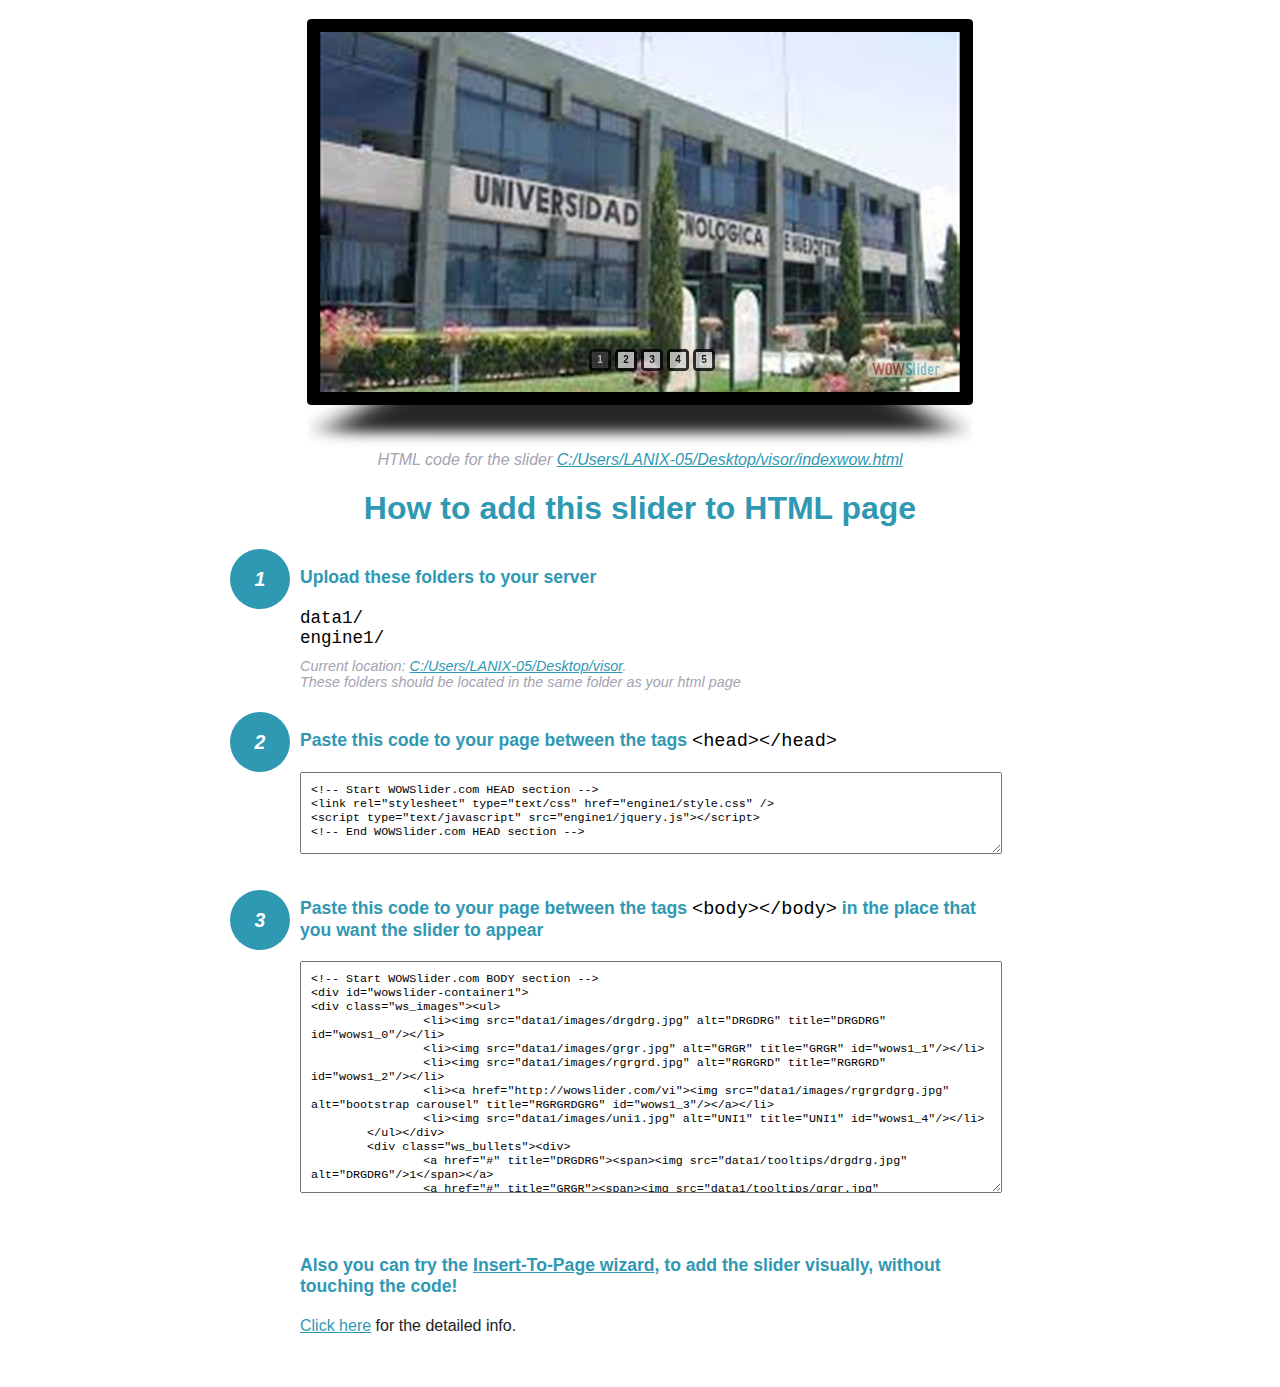
<file: visor/indexwow-howto.html>
<!DOCTYPE html>
<html>
<head>
	<title>WOWSlider</title>
	<meta http-equiv="content-type" content="text/html; charset=utf-8" />
	<meta name="description" content="WOWSlider" />
	
	<!-- Start WOWSlider.com HEAD section --> <!-- add to the <head> of your page -->
	<link rel="stylesheet" type="text/css" href="engine1/style.css" />
	<script type="text/javascript" src="engine1/jquery.js"></script>
	<!-- End WOWSlider.com HEAD section -->


<style>
.instuction {
	font-family: sans-serif, Arial;
	display: block;
	margin: 0 auto;
	max-width: 820px;
	width: 100%;
	padding: 0 70px;
	color: #222;
	-webkit-box-sizing: border-box;
	-moz-box-sizing: border-box;
	box-sizing: border-box;
}
.instuction h1 img {
	max-width: 170px;
	vertical-align: middle;
	margin-bottom: 10px;
}
.instuction h1 {
	color: #2F98B3;
	text-align: center;
}
.instuction h2 {
	position: relative;
	font-size: 1.1em;
	color: #2F98B3;
	margin-bottom: 20px;
	margin-top: 40px;
}
.instuction h2 span.num {
	position: absolute;
	left: -70px;
	top: -18px;
	display: inline-block;
	vertical-align: middle;
	font-style: italic;
	font-size: 1.1em;
	width: 60px;
	height: 60px;
	line-height: 60px;
	text-align: center;
	background: #2F98B3;
	color: #fff;
	border-radius: 50%;
}
.instuction .mono {
	color: #000;
	font-family: monospace;
	font-size: 1.3em;
	font-weight: normal;
}
.instuction li.mono {
	font-size: 1.5em;
}

.instuction ul {
	font-size: 0.9em;
	margin-top: 0;
	padding-left: 0;
	list-style: none;
}
.instuction .note {
	color: #A3A3B2;
	font-style: italic;
	padding-top: 10px;
}
.instuction p.note {
	text-align: center;
	padding-top: 0;
	margin-top: 4px;
}
.instuction textarea {
	font-size: 0.9em;
	min-height: 60px;
	padding: 10px;
	margin: 0;
	overflow: auto;
	max-width: 100%;
	width: 100%;
}
.instuction a,
.instuction a:visited {
	color: #2F98B3;
}
</style>


</head>
<body style="margin:auto">

<br>

<!-- Start WOWSlider.com BODY section --> <!-- add to the <body> of your page -->
<div id="wowslider-container1">
<div class="ws_images"><ul>
		<li><img src="data1/images/drgdrg.jpg" alt="DRGDRG" title="DRGDRG" id="wows1_0"/></li>
		<li><img src="data1/images/grgr.jpg" alt="GRGR" title="GRGR" id="wows1_1"/></li>
		<li><img src="data1/images/rgrgrd.jpg" alt="RGRGRD" title="RGRGRD" id="wows1_2"/></li>
		<li><a href="http://wowslider.com/vi"><img src="data1/images/rgrgrdgrg.jpg" alt="bootstrap carousel" title="RGRGRDGRG" id="wows1_3"/></a></li>
		<li><img src="data1/images/uni1.jpg" alt="UNI1" title="UNI1" id="wows1_4"/></li>
	</ul></div>
	<div class="ws_bullets"><div>
		<a href="#" title="DRGDRG"><span><img src="data1/tooltips/drgdrg.jpg" alt="DRGDRG"/>1</span></a>
		<a href="#" title="GRGR"><span><img src="data1/tooltips/grgr.jpg" alt="GRGR"/>2</span></a>
		<a href="#" title="RGRGRD"><span><img src="data1/tooltips/rgrgrd.jpg" alt="RGRGRD"/>3</span></a>
		<a href="#" title="RGRGRDGRG"><span><img src="data1/tooltips/rgrgrdgrg.jpg" alt="RGRGRDGRG"/>4</span></a>
		<a href="#" title="UNI1"><span><img src="data1/tooltips/uni1.jpg" alt="UNI1"/>5</span></a>
	</div></div><div class="ws_script" style="position:absolute;left:-99%"><a href="http://wowslider.net">jquery slideshow</a> by WOWSlider.com v8.7</div>
<div class="ws_shadow"></div>
</div>	
<script type="text/javascript" src="engine1/wowslider.js"></script>
<script type="text/javascript" src="engine1/script.js"></script>
<!-- End WOWSlider.com BODY section -->


<div class="instuction">
	<p class="note">HTML code for the slider <a href="file:///C:/Users/LANIX-05/Desktop/visor/indexwow.html">C:/Users/LANIX-05/Desktop/visor/indexwow.html</a></p>

	<h1>
		How to add this slider to HTML page
	</h1>

	<h2><span class="num">1</span> Upload these folders to your server</h2>
	<ul>
		<li class="mono">data1/</li>
		<li class="mono">engine1/</li>
		<li class="note">Current location: <a href="file:///C:/Users/LANIX-05/Desktop/visor">C:/Users/LANIX-05/Desktop/visor</a>. <br>These folders should be located in the same folder as your html page</li>
	</ul>

	<h2><span class="num">2</span> Paste this code to your page between the tags <span class="mono">&lt;head&gt;&lt;/head&gt;</span></h2>
	<textarea onclick="this.select()">&lt;!-- Start WOWSlider.com HEAD section --&gt;
&lt;link rel=&quot;stylesheet&quot; type=&quot;text/css&quot; href=&quot;engine1/style.css&quot; /&gt;
&lt;script type=&quot;text/javascript&quot; src=&quot;engine1/jquery.js&quot;&gt;&lt;/script&gt;
&lt;!-- End WOWSlider.com HEAD section --&gt;</textarea>


	<h2><span class="num" style="top: -8px;">3</span> Paste this code to your page between the tags <span class="mono">&lt;body&gt;&lt;/body&gt;</span> in the place that you want the slider to appear</h2>
	<textarea onclick="this.select()" rows="15">&lt;!-- Start WOWSlider.com BODY section --&gt;
&lt;div id=&quot;wowslider-container1&quot;&gt;
&lt;div class=&quot;ws_images&quot;&gt;&lt;ul&gt;
		&lt;li&gt;&lt;img src=&quot;data1/images/drgdrg.jpg&quot; alt=&quot;DRGDRG&quot; title=&quot;DRGDRG&quot; id=&quot;wows1_0&quot;/&gt;&lt;/li&gt;
		&lt;li&gt;&lt;img src=&quot;data1/images/grgr.jpg&quot; alt=&quot;GRGR&quot; title=&quot;GRGR&quot; id=&quot;wows1_1&quot;/&gt;&lt;/li&gt;
		&lt;li&gt;&lt;img src=&quot;data1/images/rgrgrd.jpg&quot; alt=&quot;RGRGRD&quot; title=&quot;RGRGRD&quot; id=&quot;wows1_2&quot;/&gt;&lt;/li&gt;
		&lt;li&gt;&lt;a href=&quot;http://wowslider.com/vi&quot;&gt;&lt;img src=&quot;data1/images/rgrgrdgrg.jpg&quot; alt=&quot;bootstrap carousel&quot; title=&quot;RGRGRDGRG&quot; id=&quot;wows1_3&quot;/&gt;&lt;/a&gt;&lt;/li&gt;
		&lt;li&gt;&lt;img src=&quot;data1/images/uni1.jpg&quot; alt=&quot;UNI1&quot; title=&quot;UNI1&quot; id=&quot;wows1_4&quot;/&gt;&lt;/li&gt;
	&lt;/ul&gt;&lt;/div&gt;
	&lt;div class=&quot;ws_bullets&quot;&gt;&lt;div&gt;
		&lt;a href=&quot;#&quot; title=&quot;DRGDRG&quot;&gt;&lt;span&gt;&lt;img src=&quot;data1/tooltips/drgdrg.jpg&quot; alt=&quot;DRGDRG&quot;/&gt;1&lt;/span&gt;&lt;/a&gt;
		&lt;a href=&quot;#&quot; title=&quot;GRGR&quot;&gt;&lt;span&gt;&lt;img src=&quot;data1/tooltips/grgr.jpg&quot; alt=&quot;GRGR&quot;/&gt;2&lt;/span&gt;&lt;/a&gt;
		&lt;a href=&quot;#&quot; title=&quot;RGRGRD&quot;&gt;&lt;span&gt;&lt;img src=&quot;data1/tooltips/rgrgrd.jpg&quot; alt=&quot;RGRGRD&quot;/&gt;3&lt;/span&gt;&lt;/a&gt;
		&lt;a href=&quot;#&quot; title=&quot;RGRGRDGRG&quot;&gt;&lt;span&gt;&lt;img src=&quot;data1/tooltips/rgrgrdgrg.jpg&quot; alt=&quot;RGRGRDGRG&quot;/&gt;4&lt;/span&gt;&lt;/a&gt;
		&lt;a href=&quot;#&quot; title=&quot;UNI1&quot;&gt;&lt;span&gt;&lt;img src=&quot;data1/tooltips/uni1.jpg&quot; alt=&quot;UNI1&quot;/&gt;5&lt;/span&gt;&lt;/a&gt;
	&lt;/div&gt;&lt;/div&gt;&lt;div class=&quot;ws_script&quot; style=&quot;position:absolute;left:-99%&quot;&gt;&lt;a href=&quot;http://wowslider.net&quot;&gt;jquery slideshow&lt;/a&gt; by WOWSlider.com v8.7&lt;/div&gt;
&lt;div class=&quot;ws_shadow&quot;&gt;&lt;/div&gt;
&lt;/div&gt;	
&lt;script type=&quot;text/javascript&quot; src=&quot;engine1/wowslider.js&quot;&gt;&lt;/script&gt;
&lt;script type=&quot;text/javascript&quot; src=&quot;engine1/script.js&quot;&gt;&lt;/script&gt;
&lt;!-- End WOWSlider.com BODY section --&gt;</textarea>

<br><br>
<h2>Also you can try the <a href="http://wowslider.com/help/add-wowslider-to-page-2.html" target="_blank">Insert-To-Page wizard</a>, to add the slider visually, without touching the code!</h2>
<p>
	<a href="http://wowslider.com/help/add-wowslider-to-page-2.html" target="_blank">Click here</a> for the detailed info.
</p>
</div>

<br><br>
</body>
</html>
</file>
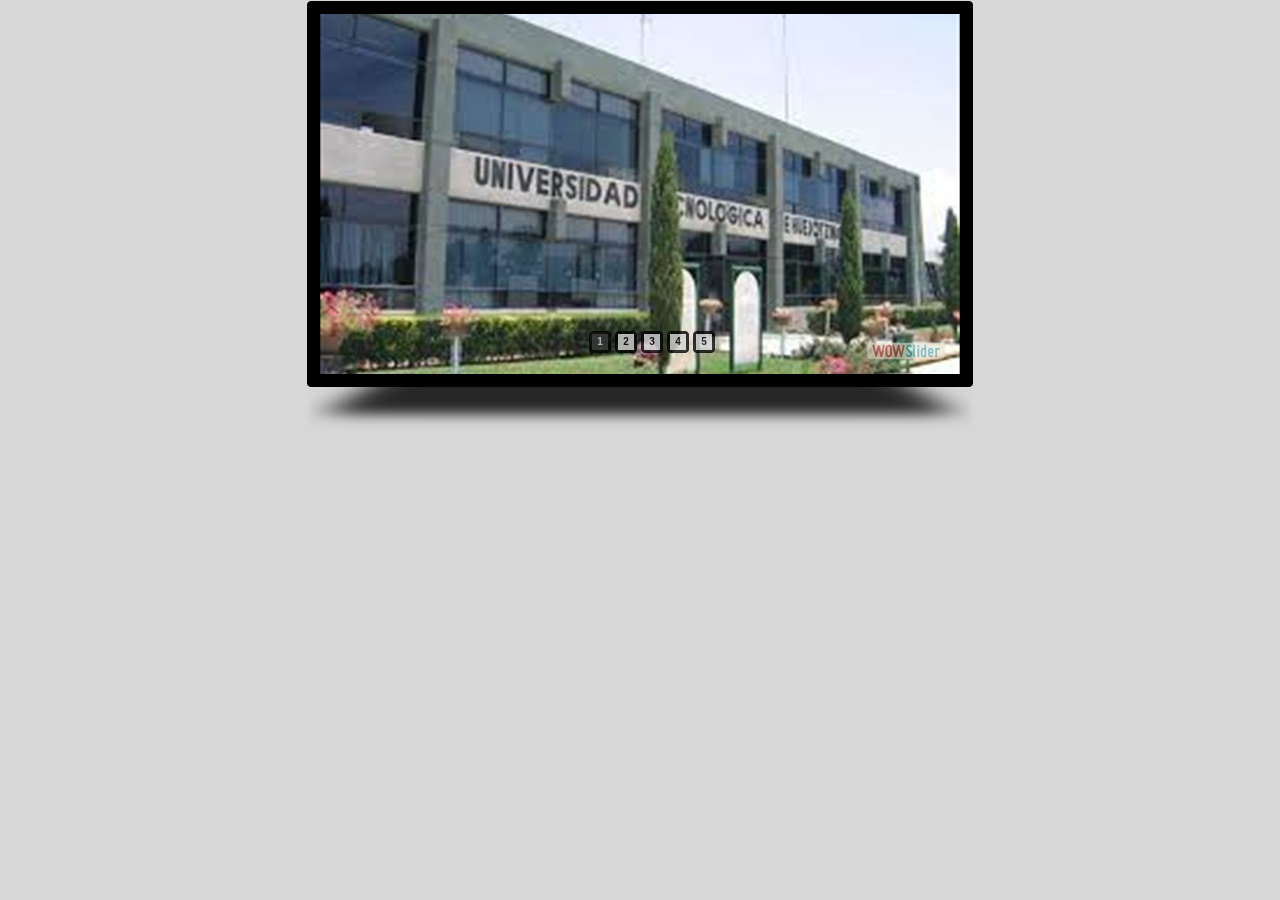
<file: visor/indexwow.html>
<!DOCTYPE html>
<html>
<head>
	<title>Visor1</title>
	<meta http-equiv="content-type" content="text/html; charset=utf-8" />
	<meta name="description" content="Made with WOW Slider - Create beautiful, responsive image sliders in a few clicks. Awesome skins and animations. Jquery slideshow" />
	
	<!-- Start WOWSlider.com HEAD section --> <!-- add to the <head> of your page -->
	<link rel="stylesheet" type="text/css" href="engine1/style.css" />
	<script type="text/javascript" src="engine1/jquery.js"></script>
	<!-- End WOWSlider.com HEAD section -->

</head>
<body style="background-color:#d7d7d7;margin:auto">
	
	<!-- Start WOWSlider.com BODY section --> <!-- add to the <body> of your page -->
	<div id="wowslider-container1">
	<div class="ws_images"><ul>
		<li><img src="data1/images/drgdrg.jpg" alt="DRGDRG" title="DRGDRG" id="wows1_0"/></li>
		<li><img src="data1/images/grgr.jpg" alt="GRGR" title="GRGR" id="wows1_1"/></li>
		<li><img src="data1/images/rgrgrd.jpg" alt="RGRGRD" title="RGRGRD" id="wows1_2"/></li>
		<li><a href="http://wowslider.com/vi"><img src="data1/images/rgrgrdgrg.jpg" alt="bootstrap carousel" title="RGRGRDGRG" id="wows1_3"/></a></li>
		<li><img src="data1/images/uni1.jpg" alt="UNI1" title="UNI1" id="wows1_4"/></li>
	</ul></div>
	<div class="ws_bullets"><div>
		<a href="#" title="DRGDRG"><span><img src="data1/tooltips/drgdrg.jpg" alt="DRGDRG"/>1</span></a>
		<a href="#" title="GRGR"><span><img src="data1/tooltips/grgr.jpg" alt="GRGR"/>2</span></a>
		<a href="#" title="RGRGRD"><span><img src="data1/tooltips/rgrgrd.jpg" alt="RGRGRD"/>3</span></a>
		<a href="#" title="RGRGRDGRG"><span><img src="data1/tooltips/rgrgrdgrg.jpg" alt="RGRGRDGRG"/>4</span></a>
		<a href="#" title="UNI1"><span><img src="data1/tooltips/uni1.jpg" alt="UNI1"/>5</span></a>
	</div></div><div class="ws_script" style="position:absolute;left:-99%"><a href="http://wowslider.net">jquery slideshow</a> by WOWSlider.com v8.7</div>
	<div class="ws_shadow"></div>
	</div>	
	<script type="text/javascript" src="engine1/wowslider.js"></script>
	<script type="text/javascript" src="engine1/script.js"></script>
	<!-- End WOWSlider.com BODY section -->

</body>
</html>
</file>
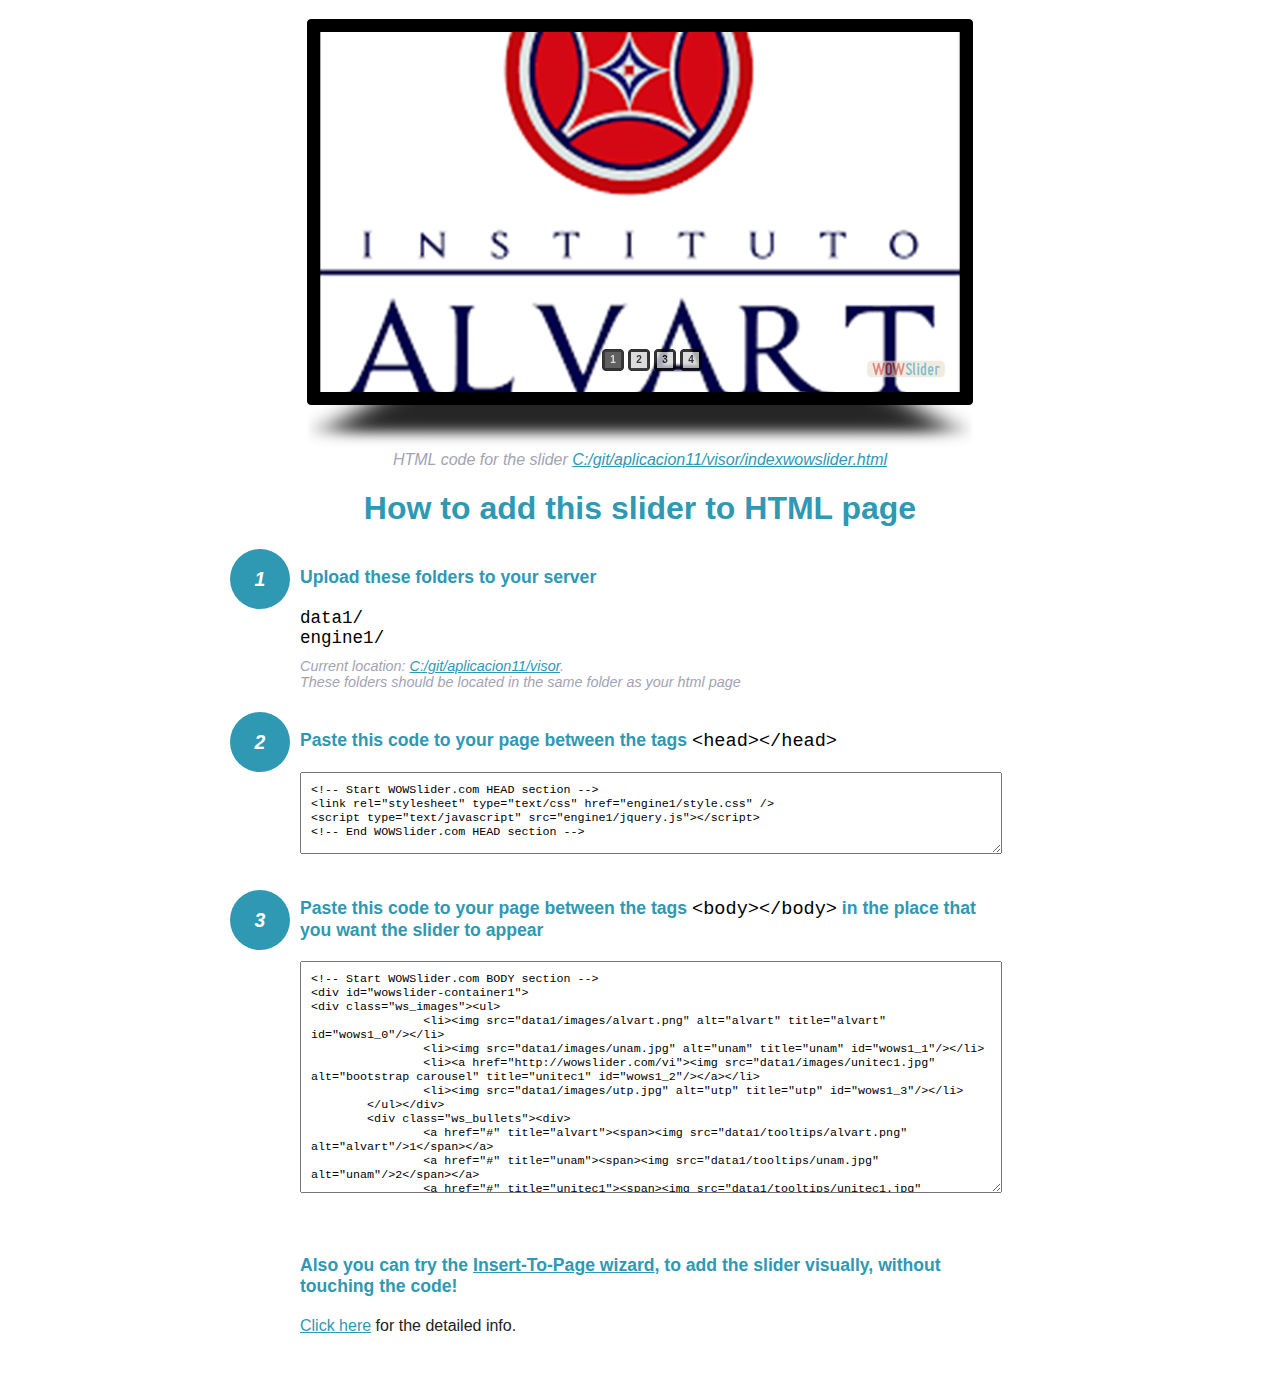
<file: visor/indexwowslider-howto.html>
<!DOCTYPE html>
<html>
<head>
	<title>WOWSlider</title>
	<meta http-equiv="content-type" content="text/html; charset=utf-8" />
	<meta name="description" content="WOWSlider" />
	
	<!-- Start WOWSlider.com HEAD section --> <!-- add to the <head> of your page -->
	<link rel="stylesheet" type="text/css" href="engine1/style.css" />
	<script type="text/javascript" src="engine1/jquery.js"></script>
	<!-- End WOWSlider.com HEAD section -->


<style>
.instuction {
	font-family: sans-serif, Arial;
	display: block;
	margin: 0 auto;
	max-width: 820px;
	width: 100%;
	padding: 0 70px;
	color: #222;
	-webkit-box-sizing: border-box;
	-moz-box-sizing: border-box;
	box-sizing: border-box;
}
.instuction h1 img {
	max-width: 170px;
	vertical-align: middle;
	margin-bottom: 10px;
}
.instuction h1 {
	color: #2F98B3;
	text-align: center;
}
.instuction h2 {
	position: relative;
	font-size: 1.1em;
	color: #2F98B3;
	margin-bottom: 20px;
	margin-top: 40px;
}
.instuction h2 span.num {
	position: absolute;
	left: -70px;
	top: -18px;
	display: inline-block;
	vertical-align: middle;
	font-style: italic;
	font-size: 1.1em;
	width: 60px;
	height: 60px;
	line-height: 60px;
	text-align: center;
	background: #2F98B3;
	color: #fff;
	border-radius: 50%;
}
.instuction .mono {
	color: #000;
	font-family: monospace;
	font-size: 1.3em;
	font-weight: normal;
}
.instuction li.mono {
	font-size: 1.5em;
}

.instuction ul {
	font-size: 0.9em;
	margin-top: 0;
	padding-left: 0;
	list-style: none;
}
.instuction .note {
	color: #A3A3B2;
	font-style: italic;
	padding-top: 10px;
}
.instuction p.note {
	text-align: center;
	padding-top: 0;
	margin-top: 4px;
}
.instuction textarea {
	font-size: 0.9em;
	min-height: 60px;
	padding: 10px;
	margin: 0;
	overflow: auto;
	max-width: 100%;
	width: 100%;
}
.instuction a,
.instuction a:visited {
	color: #2F98B3;
}
</style>


</head>
<body style="margin:auto">

<br>

<!-- Start WOWSlider.com BODY section --> <!-- add to the <body> of your page -->
<div id="wowslider-container1">
<div class="ws_images"><ul>
		<li><img src="data1/images/alvart.png" alt="alvart" title="alvart" id="wows1_0"/></li>
		<li><img src="data1/images/unam.jpg" alt="unam" title="unam" id="wows1_1"/></li>
		<li><a href="http://wowslider.com/vi"><img src="data1/images/unitec1.jpg" alt="bootstrap carousel" title="unitec1" id="wows1_2"/></a></li>
		<li><img src="data1/images/utp.jpg" alt="utp" title="utp" id="wows1_3"/></li>
	</ul></div>
	<div class="ws_bullets"><div>
		<a href="#" title="alvart"><span><img src="data1/tooltips/alvart.png" alt="alvart"/>1</span></a>
		<a href="#" title="unam"><span><img src="data1/tooltips/unam.jpg" alt="unam"/>2</span></a>
		<a href="#" title="unitec1"><span><img src="data1/tooltips/unitec1.jpg" alt="unitec1"/>3</span></a>
		<a href="#" title="utp"><span><img src="data1/tooltips/utp.jpg" alt="utp"/>4</span></a>
	</div></div><div class="ws_script" style="position:absolute;left:-99%"><a href="http://wowslider.com">wowslider.com</a> by WOWSlider.com v8.7</div>
<div class="ws_shadow"></div>
</div>	
<script type="text/javascript" src="engine1/wowslider.js"></script>
<script type="text/javascript" src="engine1/script.js"></script>
<!-- End WOWSlider.com BODY section -->


<div class="instuction">
	<p class="note">HTML code for the slider <a href="file:///C:/git/aplicacion11/visor/indexwowslider.html">C:/git/aplicacion11/visor/indexwowslider.html</a></p>

	<h1>
		How to add this slider to HTML page
	</h1>

	<h2><span class="num">1</span> Upload these folders to your server</h2>
	<ul>
		<li class="mono">data1/</li>
		<li class="mono">engine1/</li>
		<li class="note">Current location: <a href="file:///C:/git/aplicacion11/visor">C:/git/aplicacion11/visor</a>. <br>These folders should be located in the same folder as your html page</li>
	</ul>

	<h2><span class="num">2</span> Paste this code to your page between the tags <span class="mono">&lt;head&gt;&lt;/head&gt;</span></h2>
	<textarea onclick="this.select()">&lt;!-- Start WOWSlider.com HEAD section --&gt;
&lt;link rel=&quot;stylesheet&quot; type=&quot;text/css&quot; href=&quot;engine1/style.css&quot; /&gt;
&lt;script type=&quot;text/javascript&quot; src=&quot;engine1/jquery.js&quot;&gt;&lt;/script&gt;
&lt;!-- End WOWSlider.com HEAD section --&gt;</textarea>


	<h2><span class="num" style="top: -8px;">3</span> Paste this code to your page between the tags <span class="mono">&lt;body&gt;&lt;/body&gt;</span> in the place that you want the slider to appear</h2>
	<textarea onclick="this.select()" rows="15">&lt;!-- Start WOWSlider.com BODY section --&gt;
&lt;div id=&quot;wowslider-container1&quot;&gt;
&lt;div class=&quot;ws_images&quot;&gt;&lt;ul&gt;
		&lt;li&gt;&lt;img src=&quot;data1/images/alvart.png&quot; alt=&quot;alvart&quot; title=&quot;alvart&quot; id=&quot;wows1_0&quot;/&gt;&lt;/li&gt;
		&lt;li&gt;&lt;img src=&quot;data1/images/unam.jpg&quot; alt=&quot;unam&quot; title=&quot;unam&quot; id=&quot;wows1_1&quot;/&gt;&lt;/li&gt;
		&lt;li&gt;&lt;a href=&quot;http://wowslider.com/vi&quot;&gt;&lt;img src=&quot;data1/images/unitec1.jpg&quot; alt=&quot;bootstrap carousel&quot; title=&quot;unitec1&quot; id=&quot;wows1_2&quot;/&gt;&lt;/a&gt;&lt;/li&gt;
		&lt;li&gt;&lt;img src=&quot;data1/images/utp.jpg&quot; alt=&quot;utp&quot; title=&quot;utp&quot; id=&quot;wows1_3&quot;/&gt;&lt;/li&gt;
	&lt;/ul&gt;&lt;/div&gt;
	&lt;div class=&quot;ws_bullets&quot;&gt;&lt;div&gt;
		&lt;a href=&quot;#&quot; title=&quot;alvart&quot;&gt;&lt;span&gt;&lt;img src=&quot;data1/tooltips/alvart.png&quot; alt=&quot;alvart&quot;/&gt;1&lt;/span&gt;&lt;/a&gt;
		&lt;a href=&quot;#&quot; title=&quot;unam&quot;&gt;&lt;span&gt;&lt;img src=&quot;data1/tooltips/unam.jpg&quot; alt=&quot;unam&quot;/&gt;2&lt;/span&gt;&lt;/a&gt;
		&lt;a href=&quot;#&quot; title=&quot;unitec1&quot;&gt;&lt;span&gt;&lt;img src=&quot;data1/tooltips/unitec1.jpg&quot; alt=&quot;unitec1&quot;/&gt;3&lt;/span&gt;&lt;/a&gt;
		&lt;a href=&quot;#&quot; title=&quot;utp&quot;&gt;&lt;span&gt;&lt;img src=&quot;data1/tooltips/utp.jpg&quot; alt=&quot;utp&quot;/&gt;4&lt;/span&gt;&lt;/a&gt;
	&lt;/div&gt;&lt;/div&gt;&lt;div class=&quot;ws_script&quot; style=&quot;position:absolute;left:-99%&quot;&gt;&lt;a href=&quot;http://wowslider.com&quot;&gt;wowslider.com&lt;/a&gt; by WOWSlider.com v8.7&lt;/div&gt;
&lt;div class=&quot;ws_shadow&quot;&gt;&lt;/div&gt;
&lt;/div&gt;	
&lt;script type=&quot;text/javascript&quot; src=&quot;engine1/wowslider.js&quot;&gt;&lt;/script&gt;
&lt;script type=&quot;text/javascript&quot; src=&quot;engine1/script.js&quot;&gt;&lt;/script&gt;
&lt;!-- End WOWSlider.com BODY section --&gt;</textarea>

<br><br>
<h2>Also you can try the <a href="http://wowslider.com/help/add-wowslider-to-page-2.html" target="_blank">Insert-To-Page wizard</a>, to add the slider visually, without touching the code!</h2>
<p>
	<a href="http://wowslider.com/help/add-wowslider-to-page-2.html" target="_blank">Click here</a> for the detailed info.
</p>
</div>

<br><br>
</body>
</html>
</file>
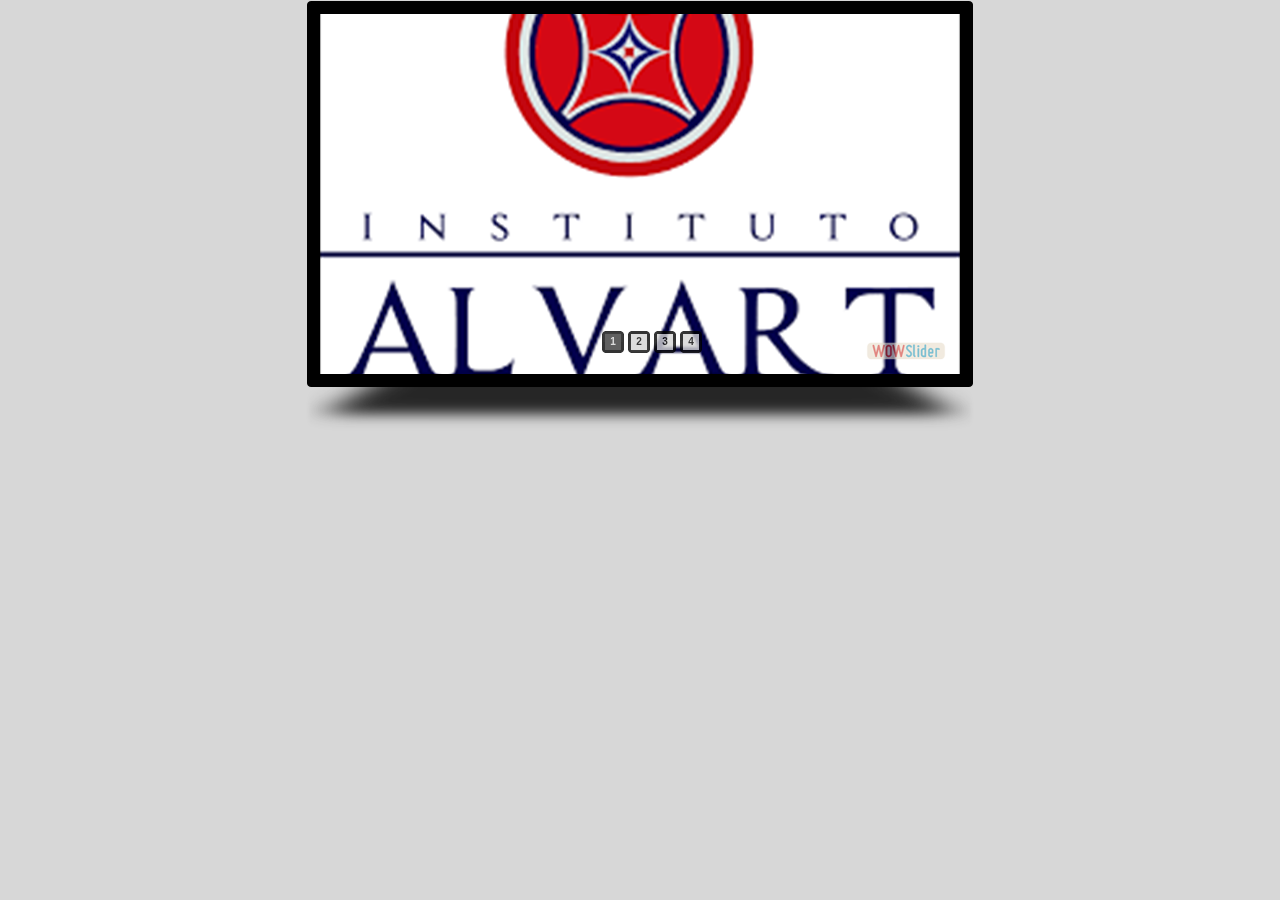
<file: visor/indexwowslider.html>
<!DOCTYPE html>
<html>
<head>
	<title>Visor</title>
	<meta http-equiv="content-type" content="text/html; charset=utf-8" />
	<meta name="description" content="Made with WOW Slider - Create beautiful, responsive image sliders in a few clicks. Awesome skins and animations. Wowslider.com" />
	
	<!-- Start WOWSlider.com HEAD section --> <!-- add to the <head> of your page -->
	<link rel="stylesheet" type="text/css" href="engine1/style.css" />
	<script type="text/javascript" src="engine1/jquery.js"></script>
	<!-- End WOWSlider.com HEAD section -->

</head>
<body style="background-color:#d7d7d7;margin:auto">
	
	<!-- Start WOWSlider.com BODY section --> <!-- add to the <body> of your page -->
	<div id="wowslider-container1">
	<div class="ws_images"><ul>
		<li><img src="data1/images/alvart.png" alt="alvart" title="alvart" id="wows1_0"/></li>
		<li><img src="data1/images/unam.jpg" alt="unam" title="unam" id="wows1_1"/></li>
		<li><a href="http://wowslider.com/vi"><img src="data1/images/unitec1.jpg" alt="bootstrap carousel" title="unitec1" id="wows1_2"/></a></li>
		<li><img src="data1/images/utp.jpg" alt="utp" title="utp" id="wows1_3"/></li>
	</ul></div>
	<div class="ws_bullets"><div>
		<a href="#" title="alvart"><span><img src="data1/tooltips/alvart.png" alt="alvart"/>1</span></a>
		<a href="#" title="unam"><span><img src="data1/tooltips/unam.jpg" alt="unam"/>2</span></a>
		<a href="#" title="unitec1"><span><img src="data1/tooltips/unitec1.jpg" alt="unitec1"/>3</span></a>
		<a href="#" title="utp"><span><img src="data1/tooltips/utp.jpg" alt="utp"/>4</span></a>
	</div></div><div class="ws_script" style="position:absolute;left:-99%"><a href="http://wowslider.com">wowslider.com</a> by WOWSlider.com v8.7</div>
	<div class="ws_shadow"></div>
	</div>	
	<script type="text/javascript" src="engine1/wowslider.js"></script>
	<script type="text/javascript" src="engine1/script.js"></script>
	<!-- End WOWSlider.com BODY section -->

</body>
</html>
</file>
<file: visor/engine1/style.css>
/*
 *	generated by WOW Slider 8.7
 *	template Digit
 */

#wowslider-container1 { 
	display: table;
	zoom: 1; 
	position: relative;
	width: 100%;
	max-width: 640px;
	max-height:360px;
	margin:14px auto 59px;
	z-index:90;
	text-align:left; /* reset align=center */
	font-size: 10px;
	text-shadow: none; /* fix some user styles */

	/* reset box-sizing (to boostrap friendly) */
	-webkit-box-sizing: content-box;
	-moz-box-sizing: content-box;
	box-sizing: content-box; 
}
* html #wowslider-container1{ width:640px }
#wowslider-container1 .ws_images ul{
	position:relative;
	width: 10000%; 
	height:100%;
	left:0;
	list-style:none;
	margin:0;
	padding:0;
	border-spacing:0;
	overflow: visible;
	/*table-layout:fixed;*/
}
#wowslider-container1 .ws_images ul li{
	position: relative;
	width:1%;
	height:100%;
	line-height:0; /*opera*/
	overflow: hidden;
	float:left;
	/*font-size:0;*/
	padding:0 0 0 0 !important;
	margin:0 0 0 0 !important;
}

#wowslider-container1 .ws_images{
	position: relative;
	left:0;
	top:0;
	height:100%;
	max-height:360px;
	max-width: 640px;
	vertical-align: top;
	border:none;
	overflow: hidden;
}
#wowslider-container1 .ws_images ul a{
	width:100%;
	height:100%;
	max-height:360px;
	display:block;
	color:transparent;
}
#wowslider-container1 img{
	max-width: none !important;
}
#wowslider-container1 .ws_images .ws_list img,
#wowslider-container1 .ws_images > div > img{
	width:100%;
	border:none 0;
	max-width: none;
	padding:0;
	margin:0;
}
#wowslider-container1 .ws_images > div > img {
	max-height:360px;
}

#wowslider-container1 .ws_images iframe {
	position: absolute;
	z-index: -1;
}

#wowslider-container1 .ws-title > div {
	display: inline-block !important;
}

#wowslider-container1 a{ 
	text-decoration: none; 
	outline: none; 
	border: none; 
}

#wowslider-container1  .ws_bullets { 
	float: left;
	position:absolute;
	z-index:70;
}
#wowslider-container1  .ws_bullets div{
	position:relative;
	float:left;
	font-size: 0px;
}
/* compatibility with Joomla styles */
#wowslider-container1  .ws_bullets a {
	line-height: 0;
}

#wowslider-container1  .ws_script{
	display:none;
}
#wowslider-container1 sound, 
#wowslider-container1 object{
	position:absolute;
}

/* prevent some of users reset styles */
#wowslider-container1 .ws_effect {
	position: static;
	width: 100%;
	height: 100%;
}

#wowslider-container1 .ws_photoItem {
	border: 2em solid #fff;
	margin-left: -2em;
	margin-top: -2em;
}
#wowslider-container1 .ws_cube_side {
	background: #A6A5A9;
}


#wowslider-container1.ws_gestures {
	cursor: -webkit-grab;
	cursor: -moz-grab;
	cursor: url("[data-uri]"), move;
}
#wowslider-container1.ws_gestures.ws_grabbing {
	cursor: -webkit-grabbing;
	cursor: -moz-grabbing;
	cursor: url("[data-uri]"), move;
}

/* hide controls when video start play */
#wowslider-container1.ws_video_playing .ws_bullets,
#wowslider-container1.ws_video_playing .ws_fullscreen,
#wowslider-container1.ws_video_playing .ws_next,
#wowslider-container1.ws_video_playing .ws_prev {
	display: none;
}


/* youtube/vimeo buttons */
#wowslider-container1 .ws_video_btn {
	position: absolute;
	display: none;
	cursor: pointer;
	top: 0;
	left: 0;
	width: 100%;
	height: 100%;
	z-index: 55;
}
#wowslider-container1 .ws_video_btn.ws_youtube,
#wowslider-container1 .ws_video_btn.ws_vimeo {
	display: block;
}
#wowslider-container1 .ws_video_btn div {
	position: absolute;
	background-image: url(./playvideo.png);
	background-size: 200%;
	top: 50%;
	left: 50%;
	width: 7em;
	height: 5em;
	margin-left: -3.5em;
	margin-top: -2.5em;
}
#wowslider-container1 .ws_video_btn.ws_youtube div {
	background-position: 0 0;
}
#wowslider-container1 .ws_video_btn.ws_youtube:hover div {
	background-position: 100% 0;
}
#wowslider-container1 .ws_video_btn.ws_vimeo div {
	background-position: 0 100%;
}
#wowslider-container1 .ws_video_btn.ws_vimeo:hover div {
	background-position: 100% 100%;
}

#wowslider-container1 .ws_playpause.ws_hide {
	display: none !important;
}

#wowslider-container1  .ws_bullets { 
	padding: 10px; 
}
#wowslider-container1 .ws_bullets a { 
	font:bold 10px/22px Tahoma,sans-serif; 
	color:#000;
	text-align:center;
	margin-left:4px;
	width:22px;
	height:22px;
	background: url(./bullet.png) left top;
	float: left; 
	position:relative;
	opacity:0.8;
	filter:progid:DXImageTransform.Microsoft.Alpha(opacity=80);	
}
#wowslider-container1 .ws_bullets a.ws_selbull, #wowslider-container1 .ws_bullets a:hover{
	background-position: right top;
	color:#D4D4D4;
}
#wowslider-container1 a.ws_next, #wowslider-container1 a.ws_prev {
	position:absolute;
	top:50%;
	margin-top:-3.3em;
	z-index:60;
	height: 6.6em;
	width: 5.9em;
	background-image: url(./arrows.png);
	background-size: 200%;
}
#wowslider-container1 a.ws_next{
	background-position: 100% 0;
	right:0;
}
#wowslider-container1 a.ws_prev {
	left:0;
	background-position: 0 0; 
}
#wowslider-container1 a.ws_next:hover{
	background-position: 100% 100%;
}
#wowslider-container1 a.ws_prev:hover {
	background-position: 0 100%; 
}

/*playpause*/
#wowslider-container1 .ws_playpause {
    width: 6.7em;
    height: 6.5em;
    position: absolute;
    top: 50%;
    left: 50%;
    margin-left: -3.3em;
    margin-top: -3.2em;
    z-index: 59;
	background-size: 100%;
}

#wowslider-container1 .ws_pause {
    background-image: url(./pause.png);
}

#wowslider-container1 .ws_play {
    background-image: url(./play.png);
}

#wowslider-container1 .ws_pause:hover, #wowslider-container1 .ws_play:hover {
    background-position: 100% 100% !important;
}/* bottom center */
#wowslider-container1  .ws_bullets {
    bottom: 11px;
	left:50%;
}
#wowslider-container1  .ws_bullets div{
	left:-50%;
}
#wowslider-container1 .ws-title{
	position: absolute;
    font: 1.8em Arial, Helvetica, sans-serif;
	bottom:8%;
	left: 0;
	margin-right:0.5em;
	z-index: 50;
	color: #d4d4d4;
	text-transform:uppercase;
}
#wowslider-container1 .ws-title div,#wowslider-container1 .ws-title span{
	display:inline-block;
	padding:0.5em;
	background:#000;
	-moz-border-radius:0 0.5em 0.5em 0;
	-webkit-border-radius:0 0.5em 0.5em 0;
	border-radius:0 0.5em 0.5em 0;
	opacity:0.8;
	filter:progid:DXImageTransform.Microsoft.Alpha(opacity=80);	
}
#wowslider-container1 .ws-title div{
	display:block;
	margin-top:0.4em;
	font-size: 0.72em;
	text-transform:none;
}#wowslider-container1 .ws_images > ul{
	animation: wsBasic 20s infinite;
	-moz-animation: wsBasic 20s infinite;
	-webkit-animation: wsBasic 20s infinite;
}
@keyframes wsBasic{0%{left:-0%} 10%{left:-0%} 20%{left:-100%} 30%{left:-100%} 40%{left:-200%} 50%{left:-200%} 60%{left:-300%} 70%{left:-300%} 80%{left:-400%} 90%{left:-400%} }
@-moz-keyframes wsBasic{0%{left:-0%} 10%{left:-0%} 20%{left:-100%} 30%{left:-100%} 40%{left:-200%} 50%{left:-200%} 60%{left:-300%} 70%{left:-300%} 80%{left:-400%} 90%{left:-400%} }
@-webkit-keyframes wsBasic{0%{left:-0%} 10%{left:-0%} 20%{left:-100%} 30%{left:-100%} 40%{left:-200%} 50%{left:-200%} 60%{left:-300%} 70%{left:-300%} 80%{left:-400%} 90%{left:-400%} }

#wowslider-container1  .ws_shadow{
	background-image: url(./bg.png);
	background-repeat: no-repeat;
	background-size:100%;
	position:absolute;
	z-index: -1;
	left:-2.19%;
	top:-3.89%;
	width:104.37%;
	height:120.27%;
}
* html #wowslider-container1 .ws_shadow{/*ie6*/
	background:none;
	filter:progid:DXImageTransform.Microsoft.AlphaImageLoader( src='engine1/bg.png', sizingMethod='scale');
}
*+html #wowslider-container1 .ws_shadow{/*ie7*/
	background:none;
	filter:progid:DXImageTransform.Microsoft.AlphaImageLoader( src='engine1/bg.png', sizingMethod='scale');
}
#wowslider-container1 .ws_bullets  a img{
	text-indent:0;
	display:block;
	bottom:25px;
	left:-43px;
	visibility:hidden;
	position:absolute;
    -moz-box-shadow: 0 0 5px #999999;
    box-shadow: 0 0 5px #999999;
    border: 5px solid #0e0e0e;
	max-width:none;
}
#wowslider-container1 .ws_bullets a:hover img{
	visibility:visible;
}

#wowslider-container1 .ws_bulframe div div{
	height:48px;
	overflow:visible;
	position:relative;
}
#wowslider-container1 .ws_bulframe div {
	left:0;
	overflow:hidden;
	position:relative;
	width:85px;
	background-color:#0e0e0e;
}
#wowslider-container1  .ws_bullets .ws_bulframe{
	display:none;
	bottom:25px;
	overflow:visible;
	position:absolute;
	cursor:pointer;
    -moz-box-shadow: 0 0 5px #999999;
    box-shadow: 0 0 5px #999999;
	border-radius:3px;
	-moz-border-radius:3px;
	-webkit-border-radius:3px;
    border: 5px solid #0e0e0e;
}
#wowslider-container1 .ws_bulframe span{
	display:block;
	position:absolute;
	bottom:-11px;
	margin-left:-1px;
	left:43px;
	background:url(./triangle.png);
	width:15px;
	height:6px;
}#wowslider-container1 .ws_bulframe div div{
	height: auto;
}

@media all and (max-width:760px) {
	#wowslider-container1 .ws_fullscreen {
		display: block;
	}
}
@media all and (max-width:400px){
	#wowslider-container1 .ws_controls,
	#wowslider-container1 .ws_bullets,
	#wowslider-container1 .ws_thumbs{
		display: none
	}
}
</file>
